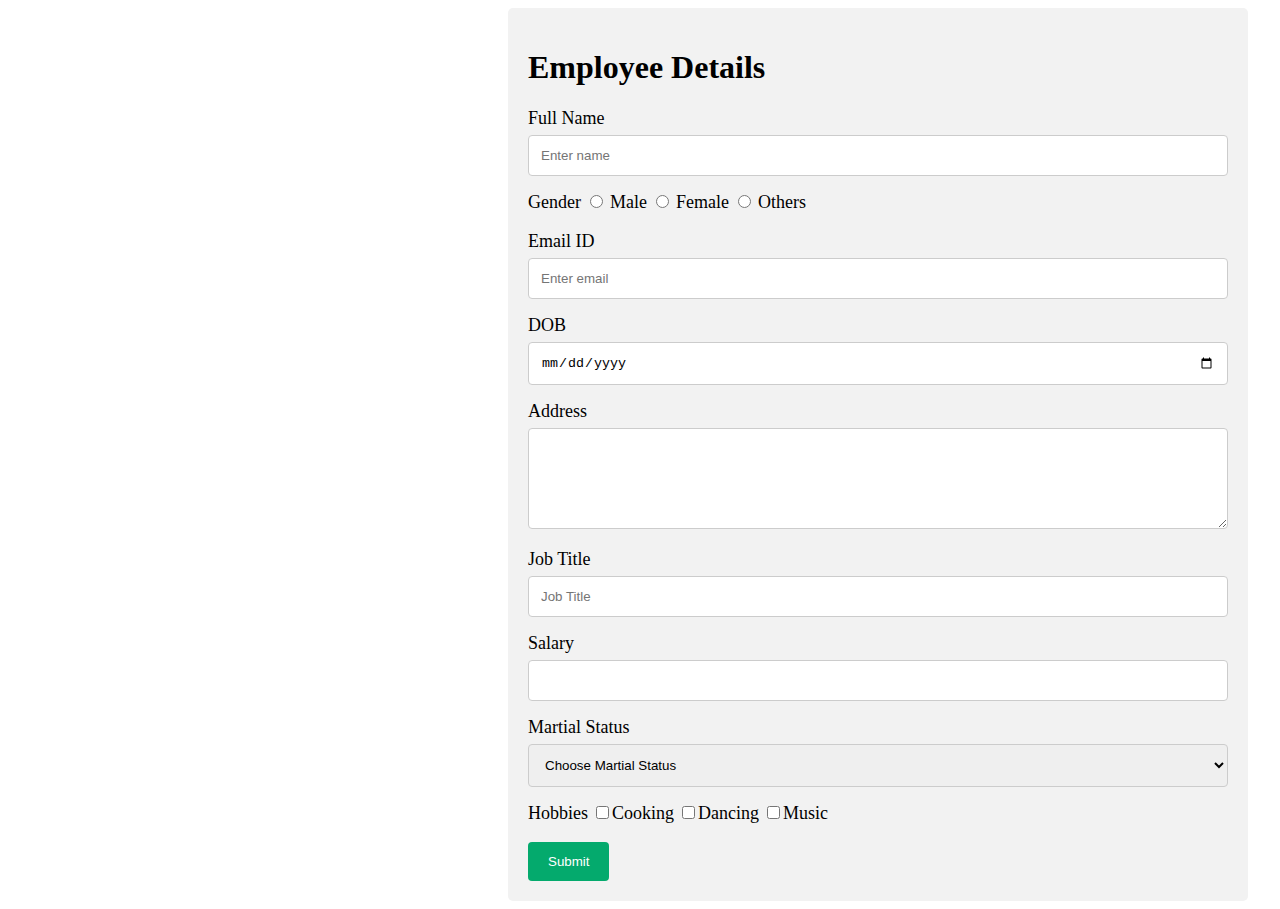
<file: Balan/exercise_5/index.html>
<!DOCTYPE html>
<html lang="en">
<head>
    <meta charset="UTF-8">
    <meta http-equiv="X-UA-Compatible" content="IE=edge">
    <meta name="viewport" content="width=device-width, initial-scale=1.0">
    <link rel="stylesheet" href="main.css">
    <title>Employee Details</title>
</head>
<body>
    <div class="container">
        
        <h1>Employee Details</h1>
    <form action="index.php" method="POST" enctype="multipart/form-data">
        <label for="">Full Name</label>
        <input type="text" name="name" placeholder="Enter name"><br/>
       
        <label for="">Gender</label>
        
        <input type="radio" name="gender" value="Male">
        <label for="">Male</label>
        
        <input type="radio" name="gender" value="Female">
        <label for="">Female</label>
        
        <input type="radio" name="gender" value="Others">
        <label for="">Others</label>
        <br/> <br/>
       
       
        <label for="">Email ID</label>
        <input type="email" name="email" placeholder="Enter email"><br/>
       
        <label for="">DOB</label>
        <input type="date" name="dob"><br/>

        <label for="">Address</label>
        <textarea name="address" id="" cols="30" rows="5"></textarea><br/>
       
        <label for="">Job Title</label>
        <input type="text" name="job_title" placeholder="Job Title"><br/>
        
        <label for="">Salary</label>
        <input type="number" name="salary"><br/>
       
        <label for="">Martial Status</label>
        <select name="martial_status">
            <option value="">Choose Martial Status</option>
            <option value="Married">Married</option>
            <option value="Unmarried">Unmarried</option>
            <option value="Divorce">Divorce</option>
        </select><br/>
       
        <label for="">Hobbies</label>
        <input type="checkbox" name="hobby[]" value="Cooking"><label for="">Cooking</label>
        <input type="checkbox" name="hobby[]" value="Dancing"><label for="">Dancing</label>
        <input type="checkbox" name="hobby[]" value="Music"><label for="">Music</label>
        <br/>  <br/>
       
        <input type="submit" name="submit" value="Submit"><br/>
    </form>
   
    </div>
</body>
</html>
</file>
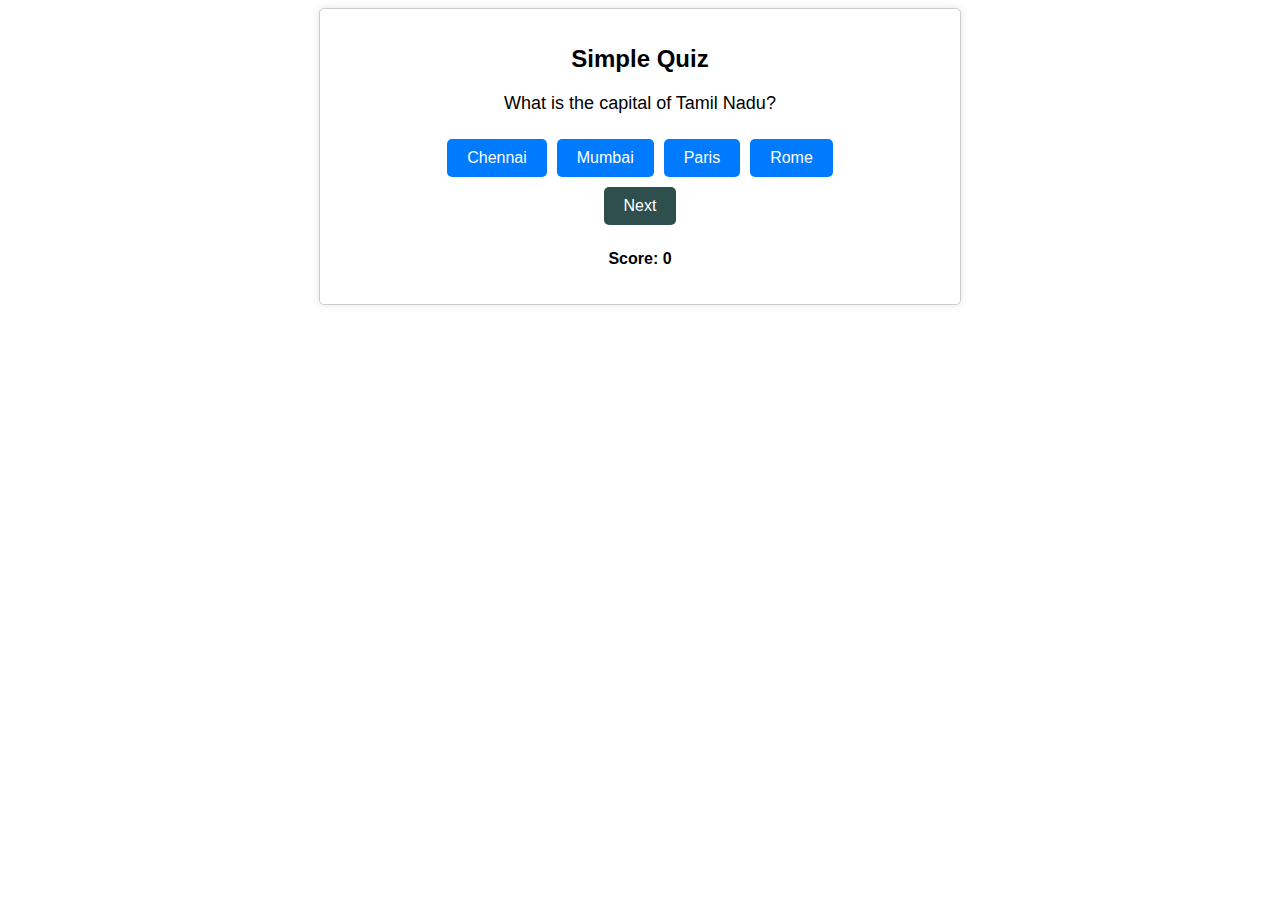
<file: Balan/Quiz/exercise_3/index.html>
<!DOCTYPE html>
<html lang="en">
<head>
    <meta charset="UTF-8">
    <meta name="viewport" content="width=device-width, initial-scale=1.0">
    <link rel="stylesheet" href="main.css">
    <title>Simple Quiz</title>
</head>
<body>
    <div class="quiz-container">
        <h1>Simple Quiz</h1>
        <div id="question-container">
            <p id="question">Question goes here</p>
        </div>
        <div id="options-container">
            
        </div>
        <button id="next-button">Next</button>
        <div id="result-container">
            <p id="score"><b>Score: 0</b></p>
        </div>
    </div>
    <script src="script.js"></script>
</body>
</html>
</file>
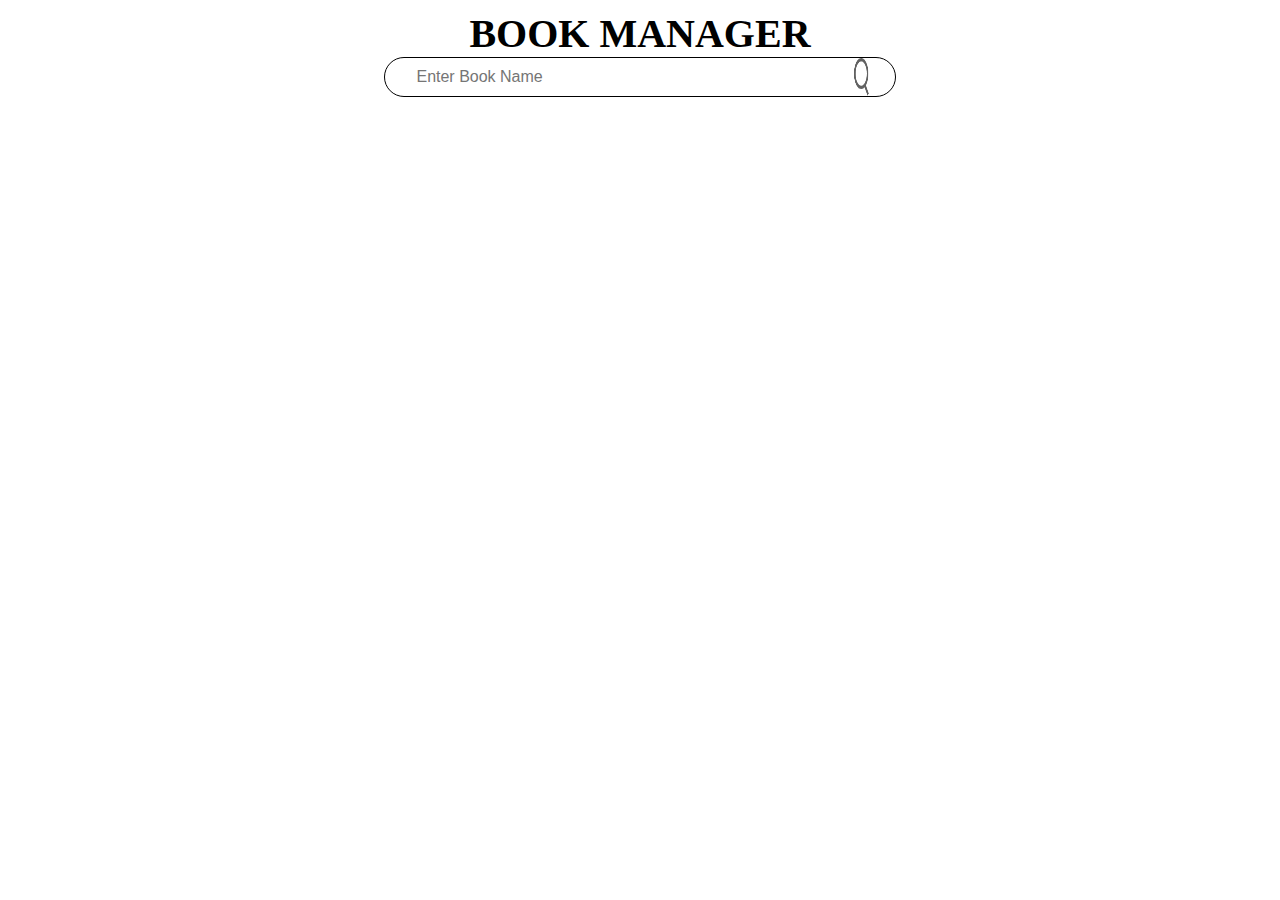
<file: Balan/exercise_10/index2.html>
<!DOCTYPE html>
<html lang="en">
<head>
    <meta charset="UTF-8">
    <meta name="viewport" content="width=device-width, initial-scale=1.0">
    <title>Books</title>
    <script src="https://ajax.googleapis.com/ajax/libs/jquery/1.9.1/jquery.min.js"></script>

    <link rel="stylesheet" href="style2.css">
    
    <script>
        $(document).ready(function () {
            $(".searchBtn").click(function () {
                var bookName = $(".bookName").val();
                console.log("Button clicked...");
                findBooks(bookName);
                console.log("Button clicked");
            });
    
            // $(".searchBtn2").click(function () {
            //     var bookName = $(".bookName").val();
            //     console.log("Button 2 clicked..");
            //     findBooks(bookName);
            //     console.log("Button 2 clicked");
            // });
    
            function findBooks(bookName) {
                console.log("find books function called");
                $.ajax({
                    type: "GET",
                    url: "https://www.googleapis.com/books/v1/volumes?q=" + bookName,
                    success: function (response) {
                        console.log(response);
                        $(".cardBox").empty();
    
                        for (var i = 0; i < response.items.length; i++) {
                            var book = response.items[i];
    
                            var card = $("<div>").addClass("card");
    
                            var title = $("<h3>").addClass("card-title").text(book.volumeInfo.title);
                            card.append(title);
    
                            var author = $("<p>").addClass("card-author").text(book.volumeInfo.authors[0]);
                            card.append(author);
    
                            var image = $("<img>").addClass("card-image").attr("src", book.volumeInfo.imageLinks.thumbnail);
                            card.append(image);
    
                            var description = $("<p>").addClass("desc").text(book.volumeInfo.description);
                            card.append(description);
    
                            $(".cardBox").append(card);
                        }
                    }
                });
            }
        });
    </script>
    
</head>
<body>
    <div class="container">

        <center>
            <h1 class="heading">BOOK MANAGER</h1>
            <div class="searchBox">
            
            <input type="text" class="bookName" placeholder="Enter Book Name"> <img src="search.png" class="searchBtn">
        </div>
        <!-- <button class="searchBtn2">Search</button> -->
        </center>

        <br>
        <div class="cardBox">
            
        </div>
    </div>
</body>
</html>
</file>
<file: Balan/exercise_5/main.css>
label{
    font-size: 18px;
    font: weight 5px;;
}

input[type=text],input[type=number],input[type=email], input[type=date],select, textarea {
    width: 100%; 
    padding: 12px;
    border: 1px solid #ccc;
    border-radius: 4px; 
    box-sizing: border-box;
    margin-top: 6px; 
    margin-bottom: 16px; 
    resize: vertical 
  }

  

  input[type=submit] {
    background-color: #04AA6D;
    color: white;
    padding: 12px 20px;
    border: none;
    border-radius: 4px;
    cursor: pointer;
  }
  
  
  input[type=submit]:hover {
    background-color: #45a049;
  }
  

  .container {
    border-radius: 5px;
    background-color: #f2f2f2;
    padding: 20px;
    width: 700px;
    margin-left: 500px;
 
  }

   input[type=submit] {
    background-color: #04AA6D;
    color: white;
    padding: 12px 20px;
    border: none;
    border-radius: 4px;
    cursor: pointer;
  }
</file>
<file: Balan/Quiz/exercise_3/main.css>
body {
    font-family: Arial, sans-serif;
    text-align: center;
}

.quiz-container {
    max-width: 600px;
    margin: 0 auto;
    padding: 20px;
    border: 1px solid #ccc;
    border-radius: 5px;
    box-shadow: 0 0 10px rgba(0, 0, 0, 0.1);
}

h1 {
    font-size: 24px;
    margin-bottom: 20px;
}

#question {
    font-size: 18px;
}

#options-container {
    margin-top: 20px;
}

button {
    padding: 10px 20px;
    background-color: #007BFF;
    color: white;
    border: none;
    border-radius: 5px;
    font-size: 16px;
    cursor: pointer;
    margin: 5px;
}

button:hover {
    background-color: #0056b3;
}

#result-container {
    margin-top: 20px;
}

#next-button{
    background-color: darkslategray;
    margin: 5px;
}
</file>
<file: Balan/exercise_10/style2.css>
*{
    padding: 0;
    margin: 0;
    box-sizing: border-box;
    font-size: medium;
}

.container{
    padding: 10px;
    height: 100%;
    width: 100%;
    display: flex;
    flex-direction: column;
    flex-wrap: wrap;
    justify-content: center;
}

.heading{
    font-size: 40px;
}

.searchBox{
    width: 40vw;
    height: 40px;
    border: 1px solid black;
    border-radius: 20px;
    padding: 0px 8px;
    display: flex;
    flex-direction: row;
    flex-wrap: wrap;
    justify-content: space-around;
}

.searchBox input{
    width: 80%;
    height: 90%;
    margin: auto 5px; 
    border: 0;
    outline: none;
}

.searchBtn{
    width: 15px;
   
}

.cardBox{
    width: 100%;
    height: auto;
    padding: 10px;
    display: flex;
    flex-wrap: wrap;
    justify-content: space-evenly;
    
}

.card {
    height: 440;
    width: 340px;
    border: 1px solid black;
    padding: 10px;
    margin: 10px;
    position: relative;
}

.card:hover{
    bottom: 10px;
}


.card-title {
    font-size: 16px;
    font-weight: bold;
  }
  
  .card-author {
    font-size: 14px;
    color: #666;
  }
  
  .card-image {
    
    margin: 10px;
    /* width: 100; */
  }

.desc{
   
    /* overflow: hidden;
    text-overflow: ellipsis;
    white-space: nowrap; */
    
    display: -webkit-box;
    -webkit-line-clamp: 6; /* Set the number of lines you want to display */
    -webkit-box-orient: vertical;
    overflow: hidden;
}
</file>
